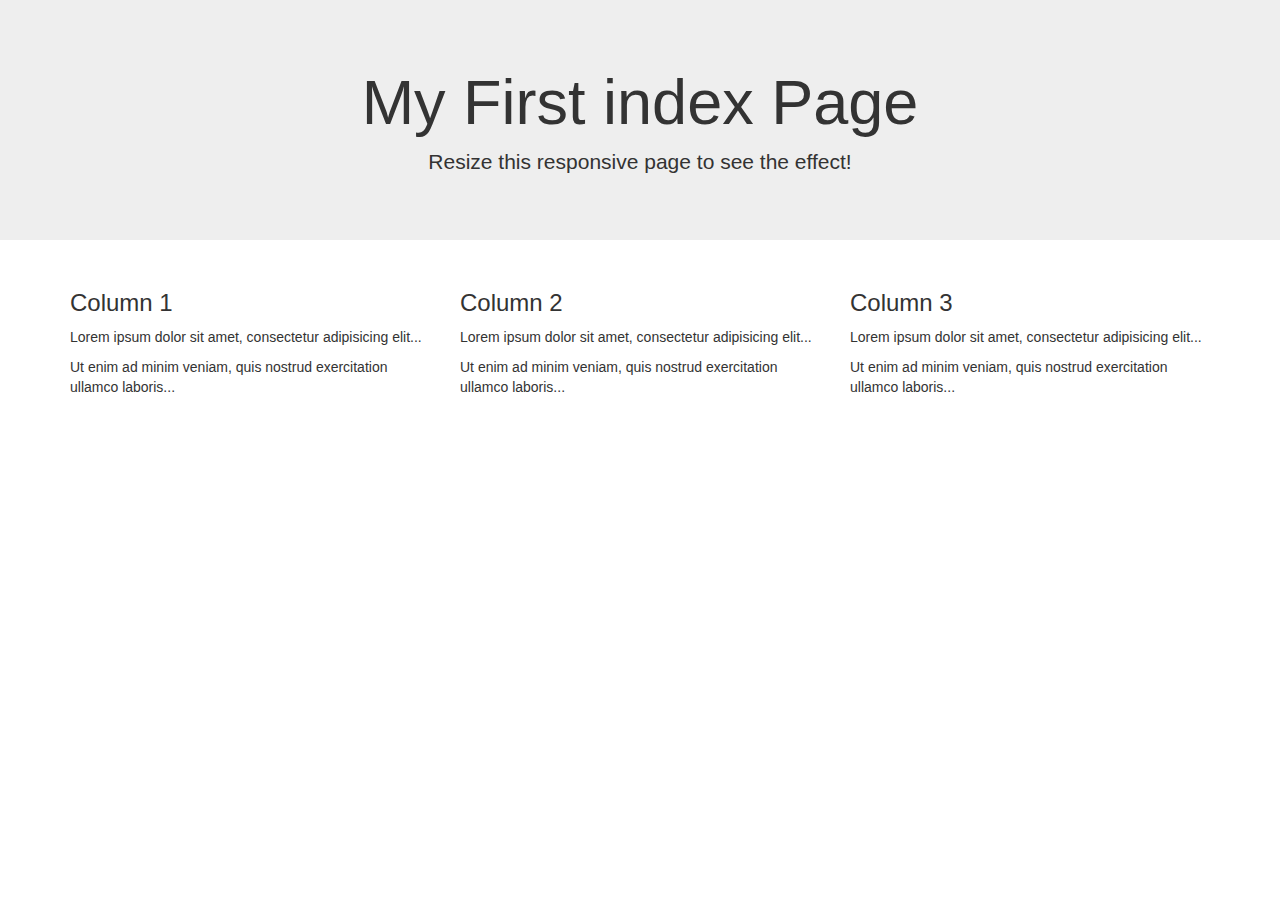
<file: index.html>
<!DOCTYPE html>
<html lang="en">
<head>
  <title>Index Example</title>
  <meta charset="utf-8">
  <meta name="viewport" content="width=device-width, initial-scale=1">
  <link rel="stylesheet" href="https://maxcdn.bootstrapcdn.com/bootstrap/3.4.1/css/bootstrap.min.css">
  <script src="https://ajax.googleapis.com/ajax/libs/jquery/3.6.3/jquery.min.js"></script>
  <script src="https://maxcdn.bootstrapcdn.com/bootstrap/3.4.1/js/bootstrap.min.js"></script>
</head>
<body>

<div class="jumbotron text-center">
  <h1>My First index Page</h1>
  <p>Resize this responsive page to see the effect!</p> 
</div>
  
<div class="container">
  <div class="row">
    <div class="col-sm-4">
      <h3>Column 1</h3>
      <p>Lorem ipsum dolor sit amet, consectetur adipisicing elit...</p>
      <p>Ut enim ad minim veniam, quis nostrud exercitation ullamco laboris...</p>
    </div>
    <div class="col-sm-4">
      <h3>Column 2</h3>
      <p>Lorem ipsum dolor sit amet, consectetur adipisicing elit...</p>
      <p>Ut enim ad minim veniam, quis nostrud exercitation ullamco laboris...</p>
    </div>
    <div class="col-sm-4">
      <h3>Column 3</h3>        
      <p>Lorem ipsum dolor sit amet, consectetur adipisicing elit...</p>
      <p>Ut enim ad minim veniam, quis nostrud exercitation ullamco laboris...</p>
    </div>
  </div>
</div>

</body>
</html>
</file>
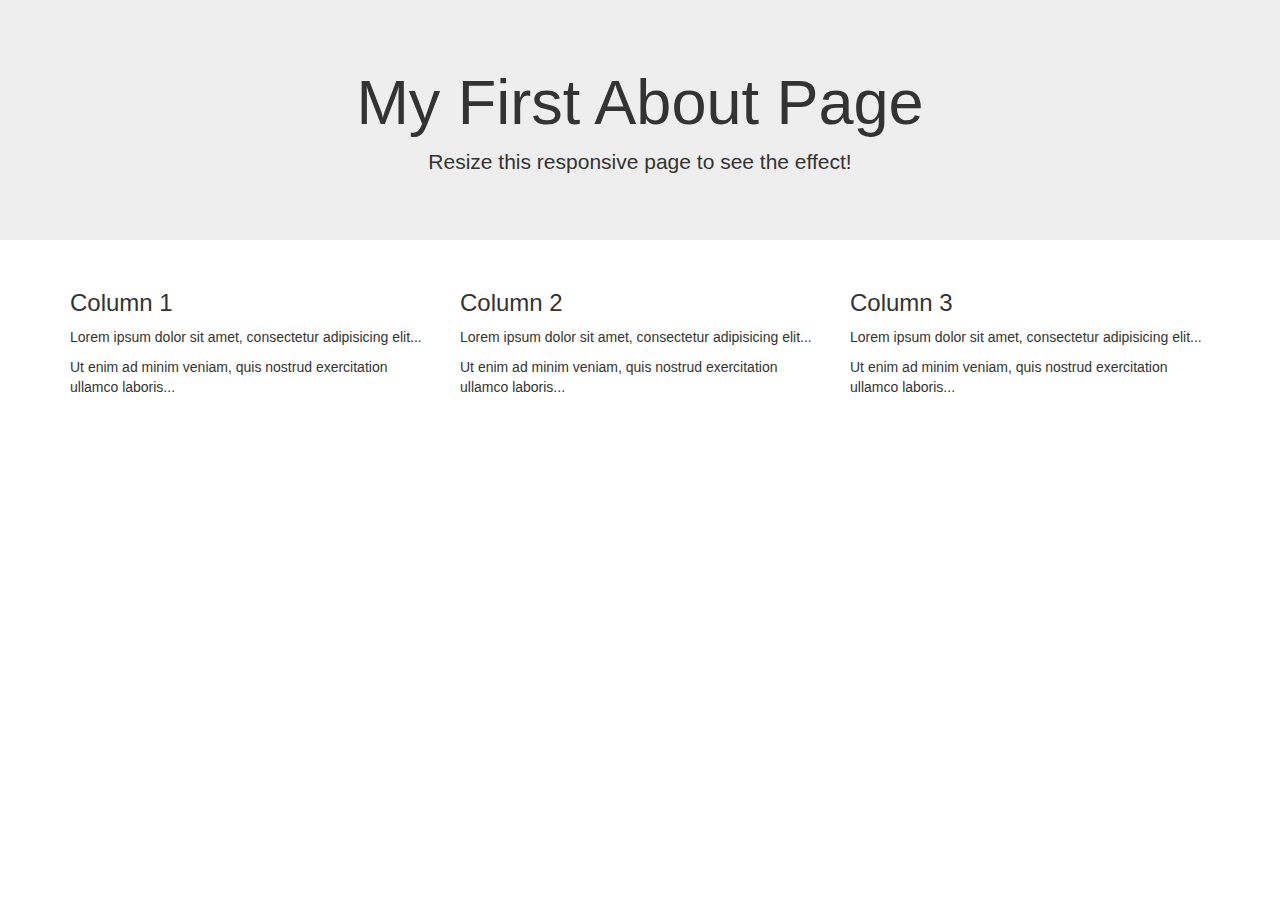
<file: about.html>
<!DOCTYPE html>
<html lang="en">
<head>
  <title>About Example</title>
  <meta charset="utf-8">
  <meta name="viewport" content="width=device-width, initial-scale=1">
  <link rel="stylesheet" href="https://maxcdn.bootstrapcdn.com/bootstrap/3.4.1/css/bootstrap.min.css">
  <script src="https://ajax.googleapis.com/ajax/libs/jquery/3.6.3/jquery.min.js"></script>
  <script src="https://maxcdn.bootstrapcdn.com/bootstrap/3.4.1/js/bootstrap.min.js"></script>
</head>
<body>

<div class="jumbotron text-center">
  <h1>My First About Page</h1>
  <p>Resize this responsive page to see the effect!</p> 
</div>
  
<div class="container">
  <div class="row">
    <div class="col-sm-4">
      <h3>Column 1</h3>
      <p>Lorem ipsum dolor sit amet, consectetur adipisicing elit...</p>
      <p>Ut enim ad minim veniam, quis nostrud exercitation ullamco laboris...</p>
    </div>
    <div class="col-sm-4">
      <h3>Column 2</h3>
      <p>Lorem ipsum dolor sit amet, consectetur adipisicing elit...</p>
      <p>Ut enim ad minim veniam, quis nostrud exercitation ullamco laboris...</p>
    </div>
    <div class="col-sm-4">
      <h3>Column 3</h3>        
      <p>Lorem ipsum dolor sit amet, consectetur adipisicing elit...</p>
      <p>Ut enim ad minim veniam, quis nostrud exercitation ullamco laboris...</p>
    </div>
  </div>
</div>

</body>
</html>
</file>
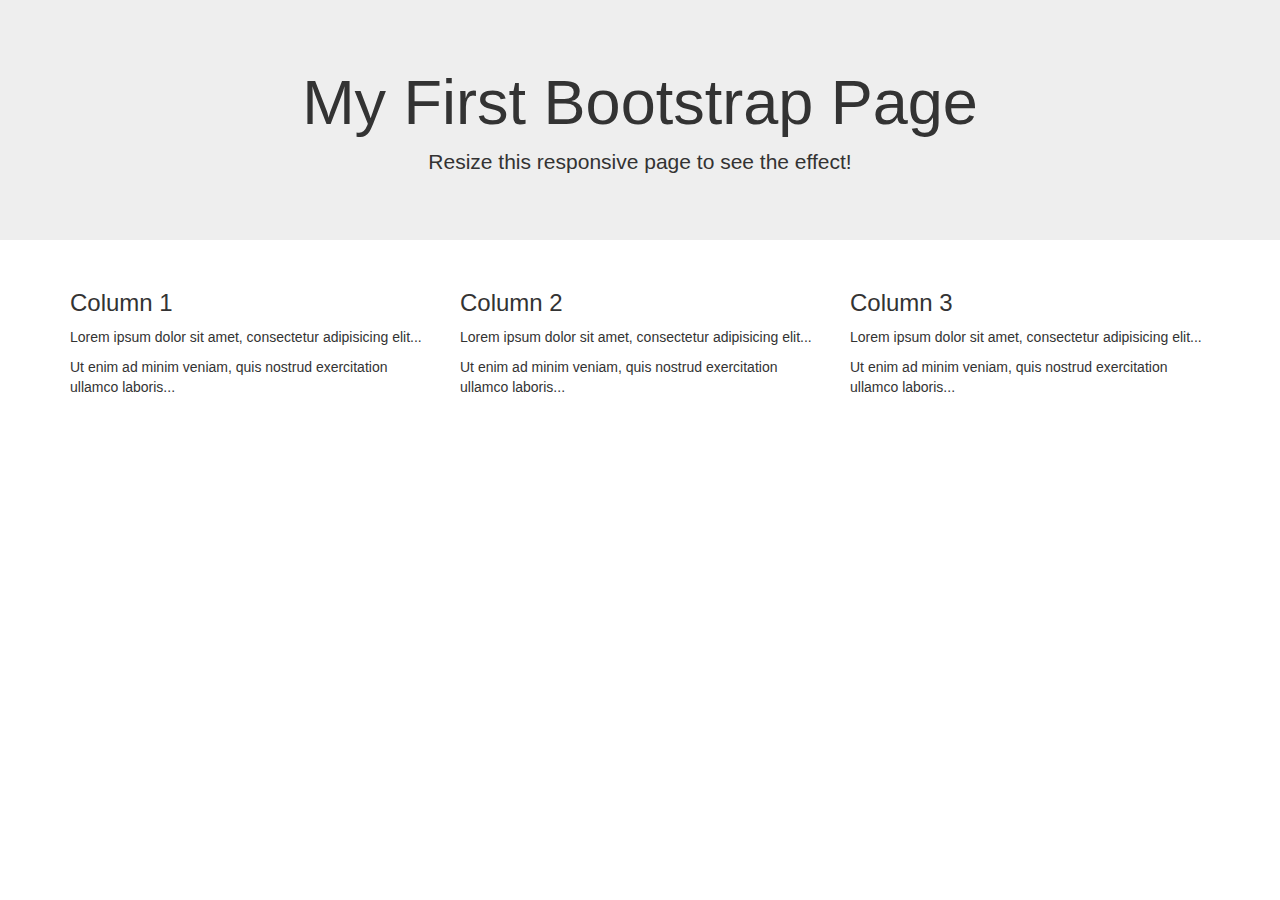
<file: conact.html>
<!DOCTYPE html>
<html lang="en">
<head>
  <title>contact modified Example</title>
  <meta charset="utf-8">
  <meta name="viewport" content="width=device-width, initial-scale=1">
  <link rel="stylesheet" href="https://maxcdn.bootstrapcdn.com/bootstrap/3.4.1/css/bootstrap.min.css">
  <script src="https://ajax.googleapis.com/ajax/libs/jquery/3.6.3/jquery.min.js"></script>
  <script src="https://maxcdn.bootstrapcdn.com/bootstrap/3.4.1/js/bootstrap.min.js"></script>
</head>
<body>

<div class="jumbotron text-center">
  <h1>My First Bootstrap Page</h1>
  <p>Resize this responsive page to see the effect!</p> 
</div>
  
<div class="container">
  <div class="row">
    <div class="col-sm-4">
      <h3>Column 1</h3>
      <p>Lorem ipsum dolor sit amet, consectetur adipisicing elit...</p>
      <p>Ut enim ad minim veniam, quis nostrud exercitation ullamco laboris...</p>
    </div>
    <div class="col-sm-4">
      <h3>Column 2</h3>
      <p>Lorem ipsum dolor sit amet, consectetur adipisicing elit...</p>
      <p>Ut enim ad minim veniam, quis nostrud exercitation ullamco laboris...</p>
    </div>
    <div class="col-sm-4">
      <h3>Column 3</h3>        
      <p>Lorem ipsum dolor sit amet, consectetur adipisicing elit...</p>
      <p>Ut enim ad minim veniam, quis nostrud exercitation ullamco laboris...</p>
    </div>
  </div>
</div>

</body>
</html>
</file>
